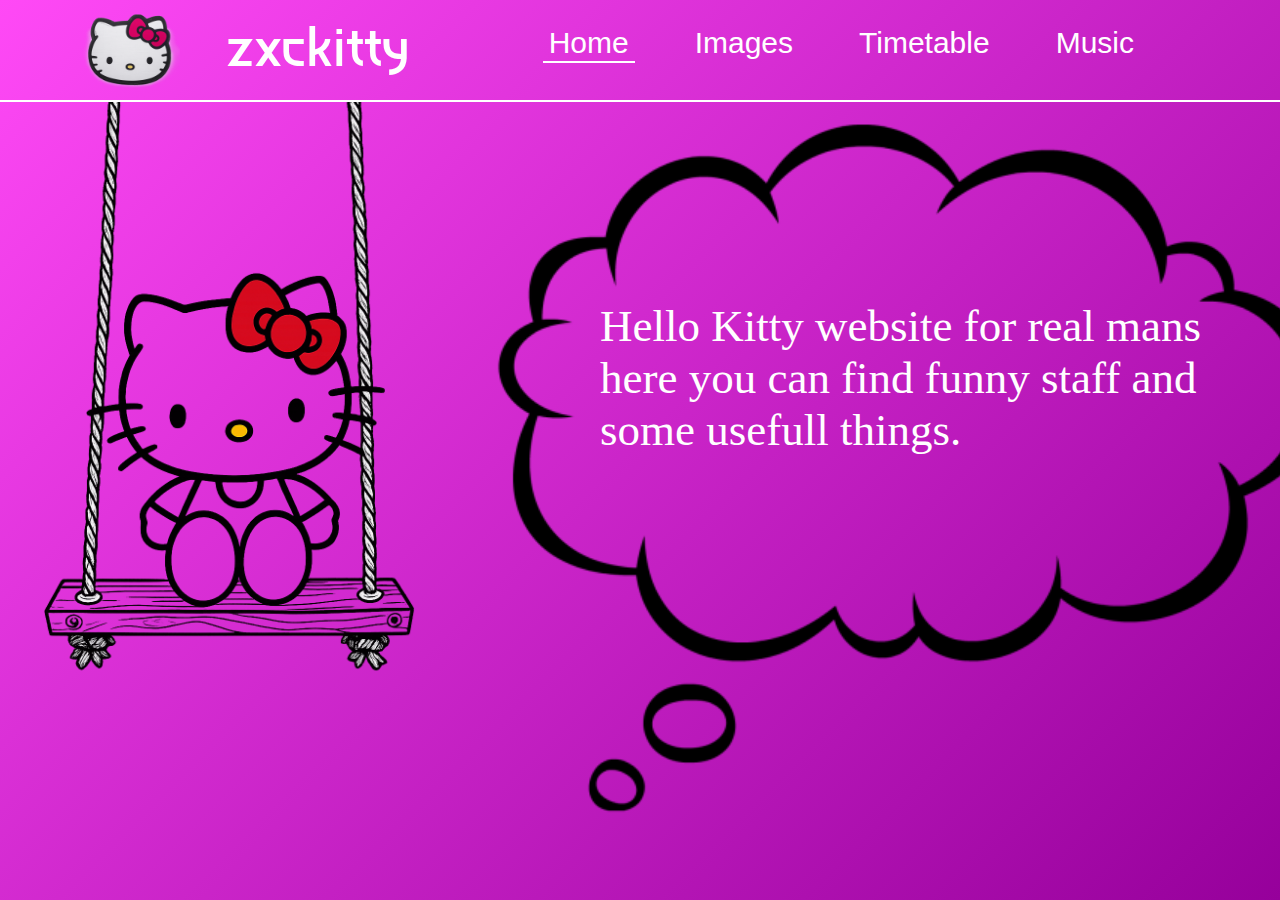
<file: index.html>
<!DOCTYPE html>
<html lang="en">

<head>
    <meta charset="UTF-8">
    <meta name="viewport" content="width=device-width, initial-scale=1.0">
    <link rel="shortcut icon" href="content/hello kitty.png" type="image/x-icon">
    <link rel="stylesheet" href="style.css">
    <title>TXMXR</title>
    <link rel="preconnect" href="https://fonts.googleapis.com">
    <link rel="preconnect" href="https://fonts.gstatic.com" crossorigin>
    <link
        href="https://fonts.googleapis.com/css2?family=Asimovian&family=Indie+Flower&family=Lobster+Two:ital,wght@0,400;0,700;1,400;1,700&family=Permanent+Marker&family=Shadows+Into+Light&family=Story+Script&display=swap"
        rel="stylesheet">
</head>
<body>
    <header>
        <img class="hk" src="content/hello kitty.png" alt="hello">
        <a href=""><button class="maintext">zxckitty</button></a>
        <nav class="navbar">
            <a href="index.html"><button style="border-bottom: 2px solid rgb(255, 255, 255);" class="btv">Home</button></a>
            <a href="page2.html"><button class="btv">Images</button></a>
            <a href="page3.html"><button class="btv">Timetable</button></a>
            <a href="page4.html"><button class="btv">Music</button></a>
        </nav>
    </header>
    <main>
        <img class="oblako" src="content/oblako.png" alt="oblako">
        
        <img class="kach" src="content/kachela.png" alt="kachela">
        <div class="text1">Hello Kitty website for real mans <br> here you can find funny staff and <br> some usefull things.</div>
    </main>
    <aside></aside>
    <footer></footer>
</body>
</html>
</file>
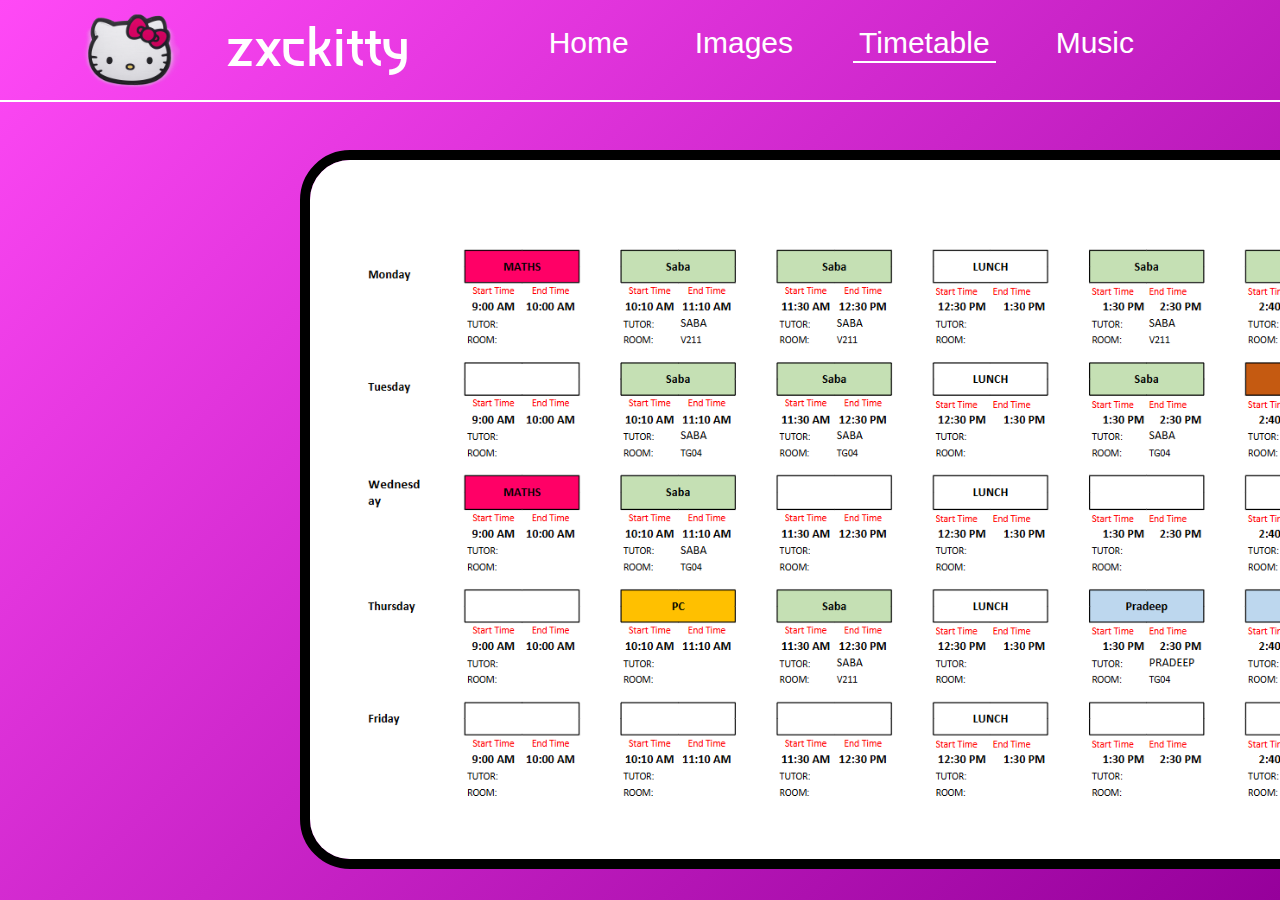
<file: page3.html>
<!DOCTYPE html>
<html lang="en">

<head>
    <meta charset="UTF-8">
    <meta name="viewport" content="width=device-width, initial-scale=1.0">
    <link rel="shortcut icon" href="content/hello kitty.png" type="image/x-icon">
    <link rel="stylesheet" href="style.css">
    <title>TXMXR</title>
    <link rel="preconnect" href="https://fonts.googleapis.com">
    <link rel="preconnect" href="https://fonts.gstatic.com" crossorigin>
    <link
        href="https://fonts.googleapis.com/css2?family=Asimovian&family=Indie+Flower&family=Lobster+Two:ital,wght@0,400;0,700;1,400;1,700&family=Permanent+Marker&family=Shadows+Into+Light&family=Story+Script&display=swap"
        rel="stylesheet">
</head>
<body>
    <header>
        <img class="hk" src="content/hello kitty.png" alt="hello">
        <a href=""><button class="maintext">zxckitty</button></a>
        <nav class="navbar">
            <a href="index.html"><button class="btv">Home</button></a>
            <a href="page2.html"><button class="btv">Images</button></a>
            <a href="page3.html"><button style="border-bottom: 2px solid rgb(255, 255, 255);" class="btv">Timetable</button></a>
            <a href="page4.html"><button class="btv">Music</button></a>
        </nav>
    </header>
    <main>
       <img class="timetable" src="content/timetable.png" alt="timetable">
       <img class="bant" src="content/bant.png" alt="bant">
    </main>
    <aside></aside>
    <footer></footer>
</body>
</html>
</file>
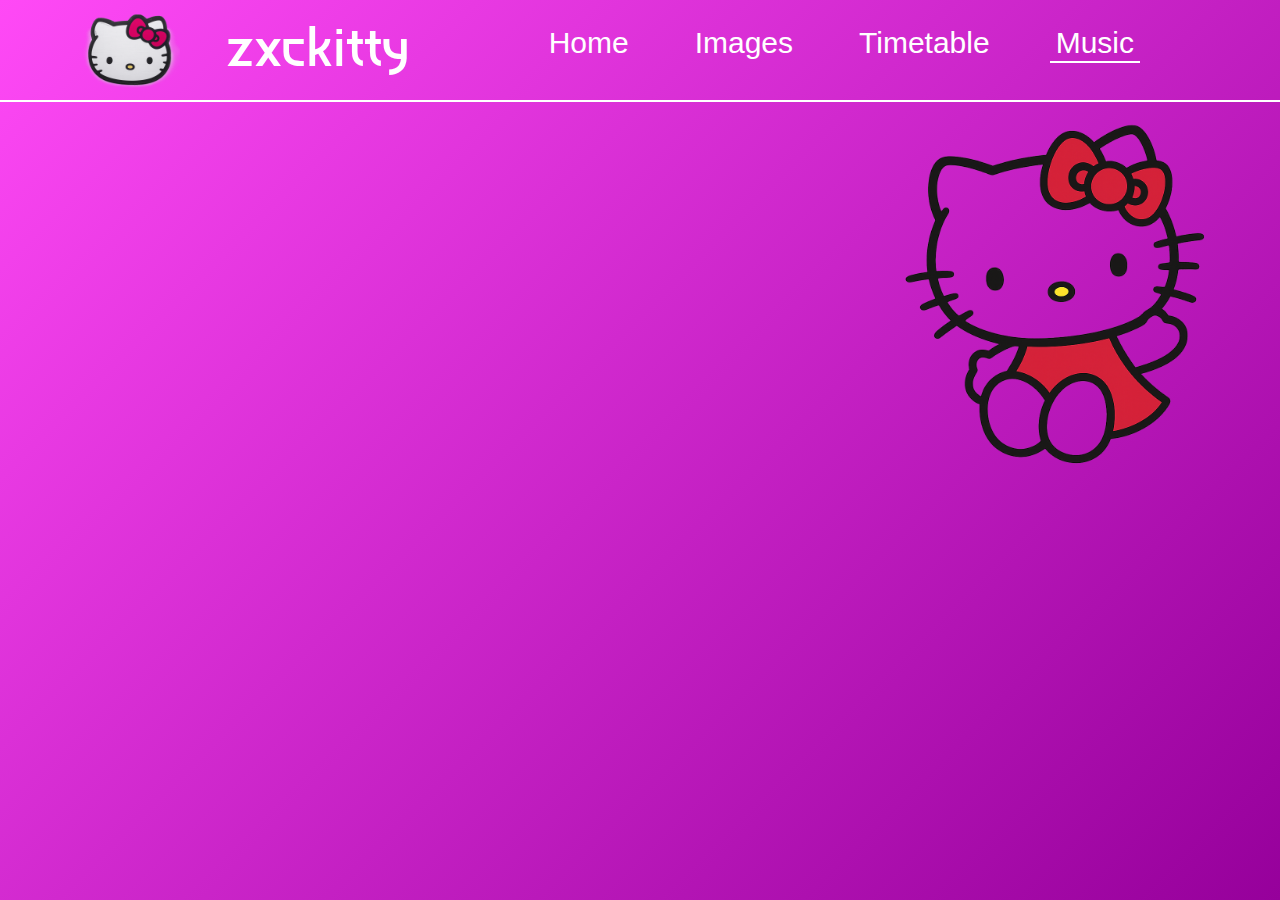
<file: page4.html>
<!DOCTYPE html>
<html lang="en">

<head>
    <meta charset="UTF-8">
    <meta name="viewport" content="width=device-width, initial-scale=1.0">
    <link rel="shortcut icon" href="content/hello kitty.png" type="image/x-icon">
    <link rel="stylesheet" href="style.css">
    <title>TXMXR</title>
    <link rel="preconnect" href="https://fonts.googleapis.com">
    <link rel="preconnect" href="https://fonts.gstatic.com" crossorigin>
    <link
        href="https://fonts.googleapis.com/css2?family=Asimovian&family=Indie+Flower&family=Lobster+Two:ital,wght@0,400;0,700;1,400;1,700&family=Permanent+Marker&family=Shadows+Into+Light&family=Story+Script&display=swap"
        rel="stylesheet">
</head>
<body>
    <header>
        <img class="hk" src="content/hello kitty.png" alt="hello">
        <a href=""><button class="maintext">zxckitty</button></a>
        <nav class="navbar">
            <a href="index.html"><button class="btv">Home</button></a>
            <a href="page2.html"><button class="btv">Images</button></a>
            <a href="page3.html"><button class="btv">Timetable</button></a>
            <a href="page4.html"><button style="border-bottom: 2px solid rgb(255, 255, 255);" class="btv">Music</button></a>
        </nav>
    </header>
    <main>
      <iframe class="player" data-testid="embed-iframe" style="border-radius:12px" src="https://open.spotify.com/embed/playlist/6EompOSTPUQPPZX2j1WKrb?utm_source=generator" width="20%" height="352" frameBorder="0" allowfullscreen="" allow="autoplay; clipboard-write; encrypted-media; fullscreen; picture-in-picture" loading="lazy"></iframe>
      <iframe class="player" data-testid="embed-iframe" style="border-radius:12px" src="https://open.spotify.com/embed/playlist/7g3Lt1qAyOtvwL4L5qXchT?utm_source=generator" width="20%" height="352" frameBorder="0" allowfullscreen="" allow="autoplay; clipboard-write; encrypted-media; fullscreen; picture-in-picture" loading="lazy"></iframe>
      <iframe class="player" data-testid="embed-iframe" style="border-radius:12px" src="https://open.spotify.com/embed/playlist/2gX3ee1zN0sq8wNi7enP2n?utm_source=generator" width="20%" height="352" frameBorder="0" allowfullscreen="" allow="autoplay; clipboard-write; encrypted-media; fullscreen; picture-in-picture" loading="lazy"></iframe>
      <img class="hkf" src="content/hellokittyfull.png" alt="full">
    </main>
    <aside></aside>
    <footer></footer>
</body>
</html>
</file>
<file: style.css>
body {
  margin: 0px;
  background: linear-gradient(135deg, #ff49f6,#96009b);
  background-attachment: fixed;
}

header {
  width: 100%;
  height: 100px;
  border-bottom: 2px solid white;
}

.hk {
  width: 100px;
  position: absolute; left: 80px; 
  user-select: none;
}

.maintext {
  font-size: 50px;
  position: absolute; top: 15px; left: 220px;
  border: 0px;
  background: transparent;
  cursor: pointer;
  user-select: none;
  font-family: Asimovian;
  color: rgb(255, 255, 255);
}

.maintext:hover {
  text-decoration: underline;
}

.navbar {
  position: absolute; right: 140px; top: 25px;
}

.btv {
  background: transparent;
  border: 0px;
  font-size: 30px;
  color: white;
  margin-left: 50px;
  transition: 0.3s;
  user-select: none;
}

.btv:hover {
  background-color: white;
  border-radius: 10px;
  color: black;
}

.text1 {
  font-size: 5vh;
  color: white;
  position: absolute; left: 600px; top: 300px;
}

.oblako {
  width: 100vh;
  position: absolute; left: 450px;
}

.timetable {
  width: 140vh;
  position: absolute; left: 300px; top: 150px;
  border-radius: 50px;
  border: 10px solid;
}

.bant {
  width: 200px;
  position: absolute; left: 1500px; bottom: 640px;
}

.hkf {
  user-select: none;
  width: 400px;
  position: absolute; right: 20px;
}

.kach {
  width: 500px;
}

@media (max-width:768px) {
  header {
    height: 200px;
  }
}

@media (max-width:768px) {
  .navbar {
  position: absolute; right: 140px; top: 25px;
}
}

@media (max-width:768px) {
  .kach {
  width: 200px;
}
}

@media (max-width:768px) {
  .text1 {
  font-size: 20px;
  color: white;
  position: absolute; left: 50px; top: 550px;
}
}

@media (max-width:768px) {
  .oblako {
  width: 50vh;
  position: absolute; left: 1px; top: 450px;
}
}

@media (max-width:768px) {
  .navbar {
  position: relative; left: 15px; top: 90px;
}
}

@media (max-width:768px) {
  .btv {
  background: transparent;
  border: 0px;
  font-size: 30px;
  color: white;
  margin-left: 50px;
  transition: 0.3s;
  user-select: none;
  margin-top: 10px;
}
}

@media (max-width:768px) {
  .hk {
  width: 100px;
  position: absolute; left: 0px; 
  user-select: none;
}
}

@media (max-width:768px) {
  .maintext {
  font-size: 50px;
  position: absolute; top: 15px; left: 150px;
  border: 0px;
  background: transparent;
  cursor: pointer;
  user-select: none;
  font-family: Asimovian;
  color: rgb(255, 255, 255);
}
}

@media (max-width:768px) {
  .player {
    width: 90%;
  }
}

@media (max-width:768px) {
  .hkf {
  user-select: none;
  width: 400px;
  position: absolute; right: 20px; top: 1300px;
}
}

@media (max-width:768px) {
  .timetable {
  transform: rotate(90deg);
  width: 80vh;
  position: absolute; left: -140px; top: 400px;
  border-radius: 50px;
  border: 10px solid;
}
}

@media (max-width:768px) {
  .bant {
  width: 0px;
  position: absolute; left: 1500px; bottom: 640px;
}
}
</file>
